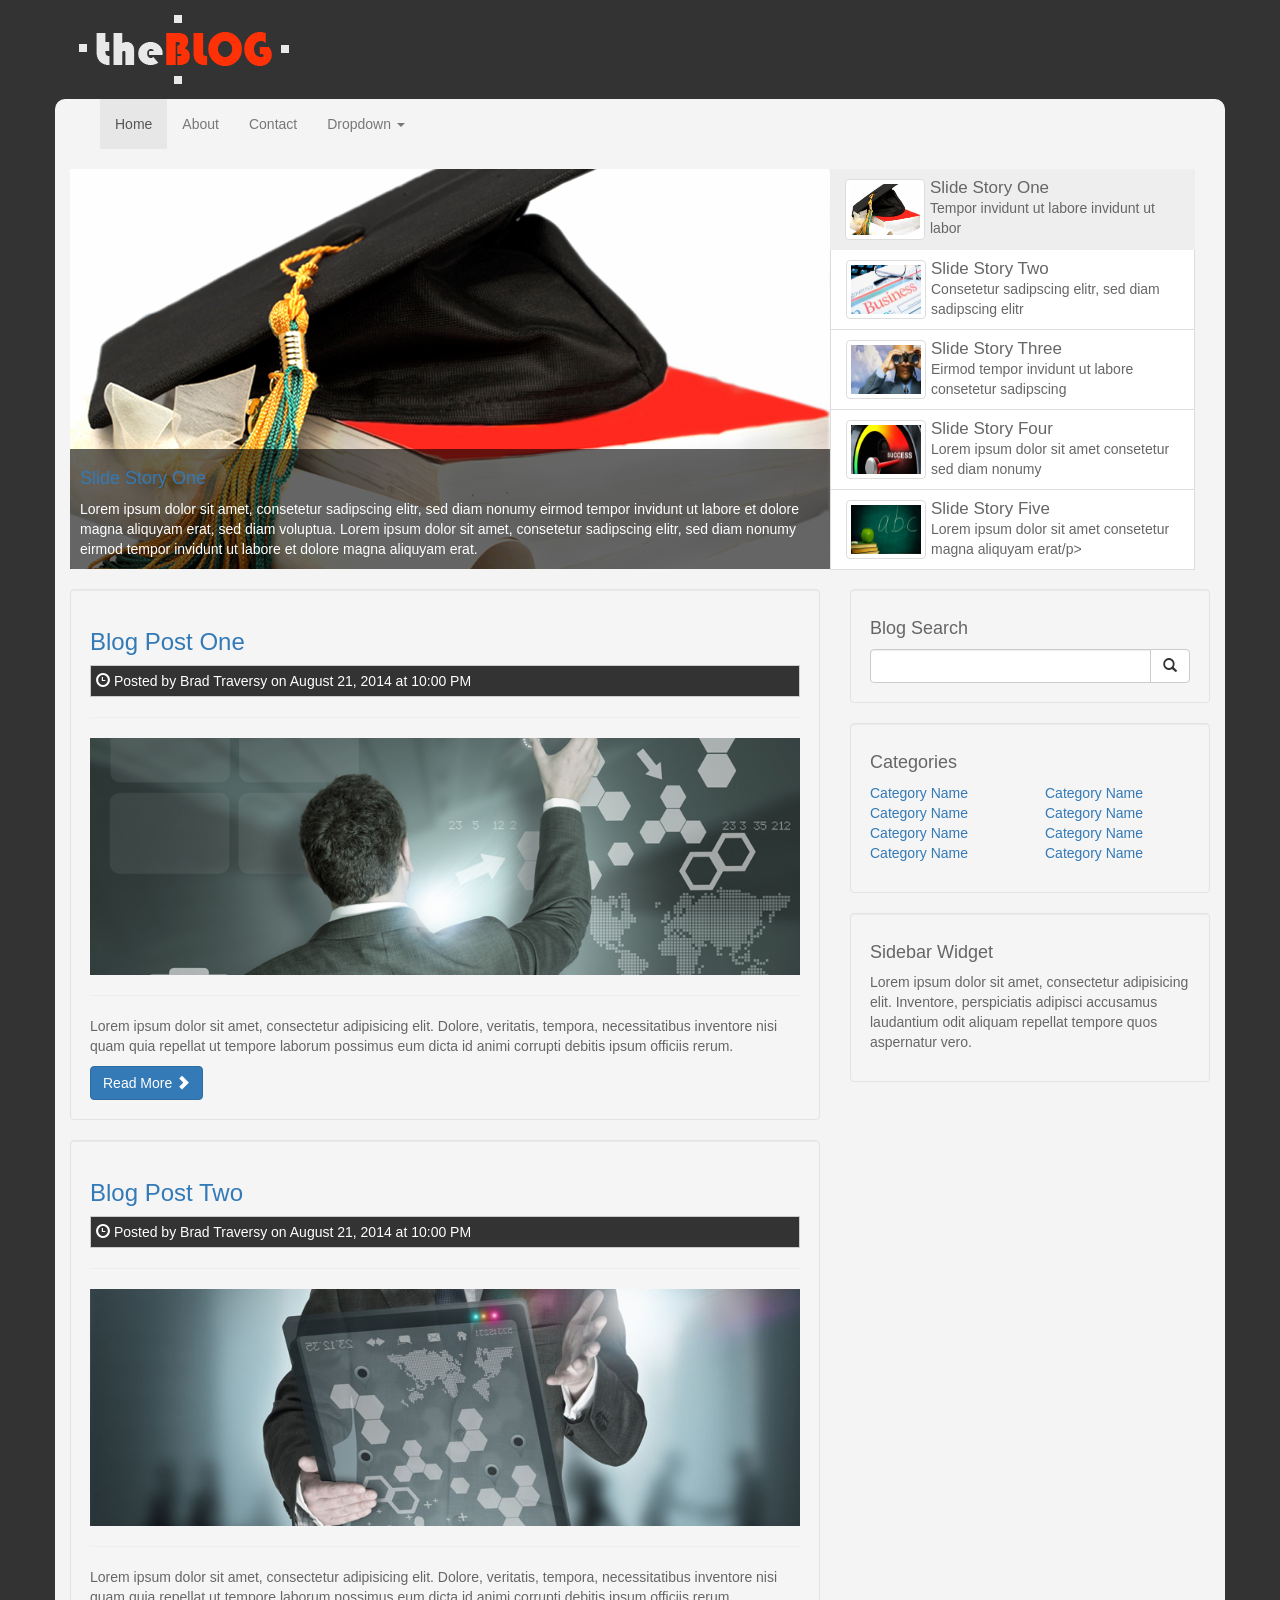
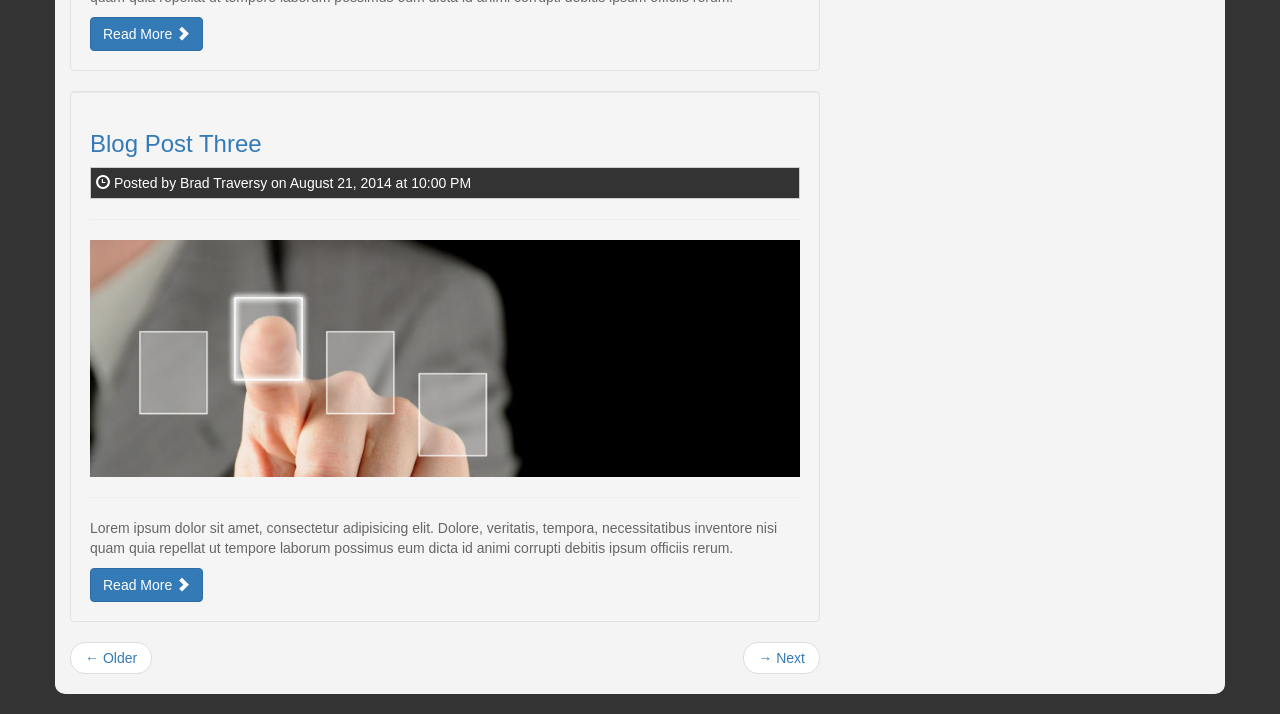
<file: index.html>
<!DOCTYPE html>
<html lang="en">
  <head>
    <meta charset="utf-8">
    <meta http-equiv="X-UA-Compatible" content="IE=edge">
    <meta name="viewport" content="width=device-width, initial-scale=1">
    <title>theBLOG</title>
    <!-- Bootstrap core CSS -->
    <link href="css/bootstrap.css" rel="stylesheet">
    <!-- Custom styles for this template -->
    <link href="css/style.css" rel="stylesheet">
  </head>

  <body>
    <header>
      <div class="container">
        <div class="row">
          <div class="col-md-6">
            <img class="logo" src="img/logo.png" alt="theBLOG">
          </div>
          <div class="col-md-6">

          </div>
        </div>
      </div>
    </header>

    <div class="container container-main">
       <nav class="navbar navbar-default">
      <div class="container-fluid">
        <div class="navbar-header">
          <button type="button" class="navbar-toggle collapsed" data-toggle="collapse" data-target="#navbar" aria-expanded="false" aria-controls="navbar">
            <span class="sr-only">Toggle navigation</span>
            <span class="icon-bar"></span>
            <span class="icon-bar"></span>
            <span class="icon-bar"></span>
          </button>
        </div>
        <div id="navbar" class="collapse navbar-collapse">
          <ul class="nav navbar-nav">
            <li class="active"><a href="index.html">Home</a></li>
            <li><a href="about.html">About</a></li>
            <li><a href="contact.html">Contact</a></li>
            <li class="dropdown">
              <a href="#" class="dropdown-toggle" data-toggle="dropdown" role="button">Dropdown <span class="caret"></span></a>
              <ul class="dropdown-menu">
                <li><a href="#">Link One</a></li>
                <li><a href="#">Link Two</a></li>
                <li><a href="#">Link Three</a></li>
              </ul>
            </li>
          </ul>
        </div><!--/.nav-collapse -->
      </div>
    </nav>


   <div id="myCarousel" class="carousel slide" data-ride="carousel">
    
      <!-- Wrapper for slides -->
      <div class="carousel-inner">
      
        <div class="item active">
          <img src="img/slide1.jpg">
           <div class="carousel-caption">
            <h4><a href="#">Slide Story One</a></h4>
            <p>Lorem ipsum dolor sit amet, consetetur sadipscing elitr, sed diam nonumy eirmod tempor invidunt ut labore et dolore magna aliquyam erat, sed diam voluptua. Lorem ipsum dolor sit amet, consetetur sadipscing elitr, sed diam nonumy eirmod tempor invidunt ut labore et dolore magna aliquyam erat.</p>
          </div>
        </div><!-- End Item -->
 
         <div class="item">
          <img src="img/slide2.jpg">
           <div class="carousel-caption">
            <h4><a href="#">Slide Story Two</a></h4>
            <p>Lorem ipsum dolor sit amet, consetetur sadipscing elitr, sed diam nonumy eirmod tempor invidunt ut labore et dolore magna aliquyam erat, sed diam voluptua. Lorem ipsum dolor sit amet, consetetur sadipscing elitr, sed diam nonumy eirmod tempor invidunt ut labore et dolore magna aliquyam erat. </p>
          </div>
        </div><!-- End Item -->
        
        <div class="item">
          <img src="img/slide3.jpg">
           <div class="carousel-caption">
            <h4><a href="#">Slide Story Three</a></h4>
            <p>Lorem ipsum dolor sit amet, consetetur sadipscing elitr, sed diam nonumy eirmod tempor invidunt ut labore et dolore magna aliquyam erat, sed diam voluptua. Lorem ipsum dolor sit amet, consetetur sadipscing elitr, sed diam nonumy eirmod tempor invidunt ut labore et dolore magna aliquyam erat. </p>
          </div>
        </div><!-- End Item -->
        
        <div class="item">
          <img src="img/slide4.jpg">
           <div class="carousel-caption">
            <h4><a href="#">Slide Story Four</a></h4>
            <p>Lorem ipsum dolor sit amet, consetetur sadipscing elitr, sed diam nonumy eirmod tempor invidunt ut labore et dolore magna aliquyam erat, sed diam voluptua. Lorem ipsum dolor sit amet, consetetur sadipscing elitr, sed diam nonumy eirmod tempor invidunt ut labore et dolore magna aliquyam erat.</p>
          </div>
        </div><!-- End Item -->

        <div class="item">
          <img src="img/slide5.jpg">
           <div class="carousel-caption">
            <h4><a href="#">Slide Story Five</a></h4>
            <p>Lorem ipsum dolor sit amet, consetetur sadipscing elitr, sed diam nonumy eirmod tempor invidunt ut labore et dolore magna aliquyam erat, sed diam voluptua. Lorem ipsum dolor sit amet, consetetur sadipscing elitr, sed diam nonumy eirmod tempor invidunt ut labore et dolore magna aliquyam erat.</p>
          </div>
        </div><!-- End Item -->
                
      </div><!-- End Carousel Inner -->


    <ul class="list-group slider-list col-sm-4">
      <li data-target="#myCarousel" data-slide-to="0" class="list-group-item active"><img src="img/slide1.jpg" class="img-slide img-thumbnail"><h4>Slide Story One</h4><p>Tempor invidunt ut labore invidunt ut labor</p></li>
      <li data-target="#myCarousel" data-slide-to="1" class="list-group-item"><img src="img/slide2.jpg" class="img-slide img-thumbnail"><h4>Slide Story Two</h4><p>Consetetur sadipscing elitr, sed diam sadipscing elitr</p></li>
      <li data-target="#myCarousel" data-slide-to="2" class="list-group-item"><img src="img/slide3.jpg" class="img-slide img-thumbnail"><h4>Slide Story Three</h4><p>Eirmod tempor invidunt ut labore consetetur sadipscing</p></li>
      <li data-target="#myCarousel" data-slide-to="3" class="list-group-item"><img src="img/slide4.jpg" class="img-slide img-thumbnail"><h4>Slide Story Four</h4><p>Lorem ipsum dolor sit amet consetetur sed diam nonumy</p></li>
      <li data-target="#myCarousel" data-slide-to="4" class="list-group-item"><img src="img/slide5.jpg" class="img-slide img-thumbnail"><h4>Slide Story Five</h4><p>Lorem ipsum dolor sit amet consetetur magna aliquyam erat/p></li>
    </ul>

      <!-- Controls -->
      <div class="carousel-controls">
          <a class="left carousel-control" href="#myCarousel" data-slide="prev">
            <span class="glyphicon glyphicon-chevron-left"></span>
          </a>
          <a class="right carousel-control" href="#myCarousel" data-slide="next">
            <span class="glyphicon glyphicon-chevron-right"></span>
          </a>
      </div>

    </div><!-- End Carousel -->

    <div class="row">
      <div class="col-md-8">
        <div class="well blog-post">
          <h3><a href="post.html">Blog Post One</a></h3>
          <p class="post-info"><i class="glyphicon glyphicon-time"></i> Posted by Brad Traversy on August 21, 2014 at 10:00 PM</p>
          <hr>
          <img src="img/blog1.jpg" class="img-responsive">
          <hr>
          <p>Lorem ipsum dolor sit amet, consectetur adipisicing elit. Dolore, veritatis, tempora, necessitatibus inventore nisi quam quia repellat ut tempore laborum possimus eum dicta id animi corrupti debitis ipsum officiis rerum.</p>
          <a class="btn btn-primary" href="post.html">Read More <span class="glyphicon glyphicon-chevron-right"></a>
        </div>

        <div class="well blog-post">
          <h3><a href="post.html">Blog Post Two</a></h3>
          <p class="post-info"><i class="glyphicon glyphicon-time"></i> Posted by Brad Traversy on August 21, 2014 at 10:00 PM</p>
          <hr>
          <img src="img/blog2.jpg" class="img-responsive">
          <hr>
          <p>Lorem ipsum dolor sit amet, consectetur adipisicing elit. Dolore, veritatis, tempora, necessitatibus inventore nisi quam quia repellat ut tempore laborum possimus eum dicta id animi corrupti debitis ipsum officiis rerum.</p>
          <a class="btn btn-primary" href="post.html">Read More <span class="glyphicon glyphicon-chevron-right"></a>
        </div>

        <div class="well blog-post">
          <h3><a href="post.html">Blog Post Three</a></h3>
          <p class="post-info"><i class="glyphicon glyphicon-time"></i> Posted by Brad Traversy on August 21, 2014 at 10:00 PM</p>
          <hr>
          <img src="img/blog3.jpg" class="img-responsive">
          <hr>
          <p>Lorem ipsum dolor sit amet, consectetur adipisicing elit. Dolore, veritatis, tempora, necessitatibus inventore nisi quam quia repellat ut tempore laborum possimus eum dicta id animi corrupti debitis ipsum officiis rerum.</p>
          <a class="btn btn-primary" href="post.html">Read More <span class="glyphicon glyphicon-chevron-right"></a>
        </div>

        <!-- Pager -->
<ul class="pager">
  <li class="previous">
    <a href="#">&larr; Older</a>
  </li>
  <li class="next">
    <a href="#">&rarr; Next</a>
  </li>
</ul>

      </div>
      <div class="col-md-4">
        <div class="well">
          <h4>Blog Search</h4>
          <div class="input-group">
            <input type="text" class="form-control">
            <span class="input-group-btn">
              <button class="btn btn-default" type="button">
                <span class="glyphicon glyphicon-search"></span>
              </button>
            </span>
          </div>
        </div>

        <div class="well">
          <h4>Categories</h4>
          <div class="row">
            <div class="col-md-6">
               <ul class="list-unstyled">
                                <li><a href="#">Category Name</a>
                                </li>
                                <li><a href="#">Category Name</a>
                                </li>
                                <li><a href="#">Category Name</a>
                                </li>
                                <li><a href="#">Category Name</a>
                                </li>
                            </ul>
            </div>
             <div class="col-md-6">
               <ul class="list-unstyled">
                                <li><a href="#">Category Name</a>
                                </li>
                                <li><a href="#">Category Name</a>
                                </li>
                                <li><a href="#">Category Name</a>
                                </li>
                                <li><a href="#">Category Name</a>
                                </li>
                            </ul>
            </div>
          </div>
        </div>

        <div class="well">
          <h4>Sidebar Widget</h4>
          <p>Lorem ipsum dolor sit amet, consectetur adipisicing elit. Inventore, perspiciatis adipisci accusamus laudantium odit aliquam repellat tempore quos aspernatur vero.</p>
        </div>
      </div>
    </div>
    </div>



    <!-- Bootstrap core JavaScript
    ================================================== -->
    <!-- Placed at the end of the document so the pages load faster -->
    <script src="https://ajax.googleapis.com/ajax/libs/jquery/1.11.1/jquery.min.js"></script>
    <script src="js/bootstrap.js"></script>
    <script src="js/main.js"></script>
  </body>
</html>
</file>
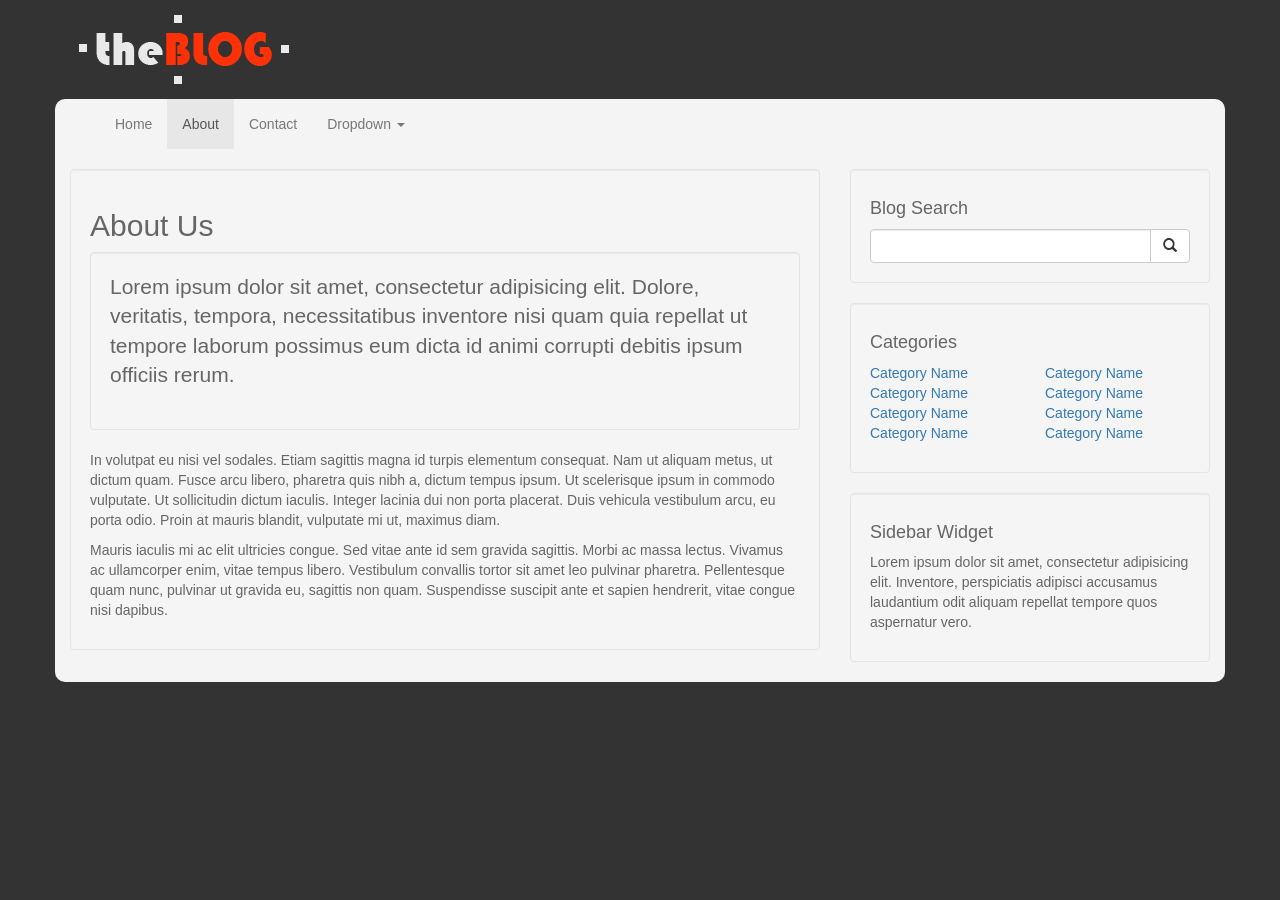
<file: about.html>
<!DOCTYPE html>
<html lang="en">
  <head>
    <meta charset="utf-8">
    <meta http-equiv="X-UA-Compatible" content="IE=edge">
    <meta name="viewport" content="width=device-width, initial-scale=1">
    <title>theBLOG</title>
    <!-- Bootstrap core CSS -->
    <link href="css/bootstrap.css" rel="stylesheet">
    <!-- Custom styles for this template -->
    <link href="css/style.css" rel="stylesheet">
  </head>

  <body>
    <header>
      <div class="container">
        <div class="row">
          <div class="col-md-6">
            <img class="logo" src="img/logo.png" alt="theBLOG">
          </div>
          <div class="col-md-6">

          </div>
        </div>
      </div>
    </header>

    <div class="container container-main">
       <nav class="navbar navbar-default">
      <div class="container-fluid">
        <div class="navbar-header">
          <button type="button" class="navbar-toggle collapsed" data-toggle="collapse" data-target="#navbar" aria-expanded="false" aria-controls="navbar">
            <span class="sr-only">Toggle navigation</span>
            <span class="icon-bar"></span>
            <span class="icon-bar"></span>
            <span class="icon-bar"></span>
          </button>
        </div>
        <div id="navbar" class="collapse navbar-collapse">
          <ul class="nav navbar-nav">
            <li><a href="index.html">Home</a></li>
            <li class="active"><a href="about.html">About</a></li>
            <li><a href="contact.html">Contact</a></li>
            <li class="dropdown">
              <a href="#" class="dropdown-toggle" data-toggle="dropdown" role="button">Dropdown <span class="caret"></span></a>
              <ul class="dropdown-menu">
                <li><a href="#">Link One</a></li>
                <li><a href="#">Link Two</a></li>
                <li><a href="#">Link Three</a></li>
              </ul>
            </li>
          </ul>
        </div><!--/.nav-collapse -->
      </div>
    </nav>

    <div class="row">
      <div class="col-md-8">
        <div class="well">
          <h2>About Us</h2>
          <div class="well">
           <p class="lead">Lorem ipsum dolor sit amet, consectetur adipisicing elit. Dolore, veritatis, tempora, necessitatibus inventore nisi quam quia repellat ut tempore laborum possimus eum dicta id animi corrupti debitis ipsum officiis rerum.</p>
         </div>
          <p>
In volutpat eu nisi vel sodales. Etiam sagittis magna id turpis elementum consequat. Nam ut aliquam metus, ut dictum quam. Fusce arcu libero, pharetra quis nibh a, dictum tempus ipsum. Ut scelerisque ipsum in commodo vulputate. Ut sollicitudin dictum iaculis. Integer lacinia dui non porta placerat. Duis vehicula vestibulum arcu, eu porta odio. Proin at mauris blandit, vulputate mi ut, maximus diam.</p>
<p>
Mauris iaculis mi ac elit ultricies congue. Sed vitae ante id sem gravida sagittis. Morbi ac massa lectus. Vivamus ac ullamcorper enim, vitae tempus libero. Vestibulum convallis tortor sit amet leo pulvinar pharetra. Pellentesque quam nunc, pulvinar ut gravida eu, sagittis non quam. Suspendisse suscipit ante et sapien hendrerit, vitae congue nisi dapibus.</p>
        </div>

      </div>
      <div class="col-md-4">
        <div class="well">
          <h4>Blog Search</h4>
          <div class="input-group">
            <input type="text" class="form-control">
            <span class="input-group-btn">
              <button class="btn btn-default" type="button">
                <span class="glyphicon glyphicon-search"></span>
              </button>
            </span>
          </div>
        </div>

        <div class="well">
          <h4>Categories</h4>
          <div class="row">
            <div class="col-md-6">
               <ul class="list-unstyled">
                                <li><a href="#">Category Name</a>
                                </li>
                                <li><a href="#">Category Name</a>
                                </li>
                                <li><a href="#">Category Name</a>
                                </li>
                                <li><a href="#">Category Name</a>
                                </li>
                            </ul>
            </div>
             <div class="col-md-6">
               <ul class="list-unstyled">
                                <li><a href="#">Category Name</a>
                                </li>
                                <li><a href="#">Category Name</a>
                                </li>
                                <li><a href="#">Category Name</a>
                                </li>
                                <li><a href="#">Category Name</a>
                                </li>
                            </ul>
            </div>
          </div>
        </div>

        <div class="well">
          <h4>Sidebar Widget</h4>
          <p>Lorem ipsum dolor sit amet, consectetur adipisicing elit. Inventore, perspiciatis adipisci accusamus laudantium odit aliquam repellat tempore quos aspernatur vero.</p>
        </div>
      </div>
    </div>
    </div>



    <!-- Bootstrap core JavaScript
    ================================================== -->
    <!-- Placed at the end of the document so the pages load faster -->
    <script src="https://ajax.googleapis.com/ajax/libs/jquery/1.11.1/jquery.min.js"></script>
    <script src="js/bootstrap.js"></script>
    <script src="js/main.js"></script>
  </body>
</html>
</file>
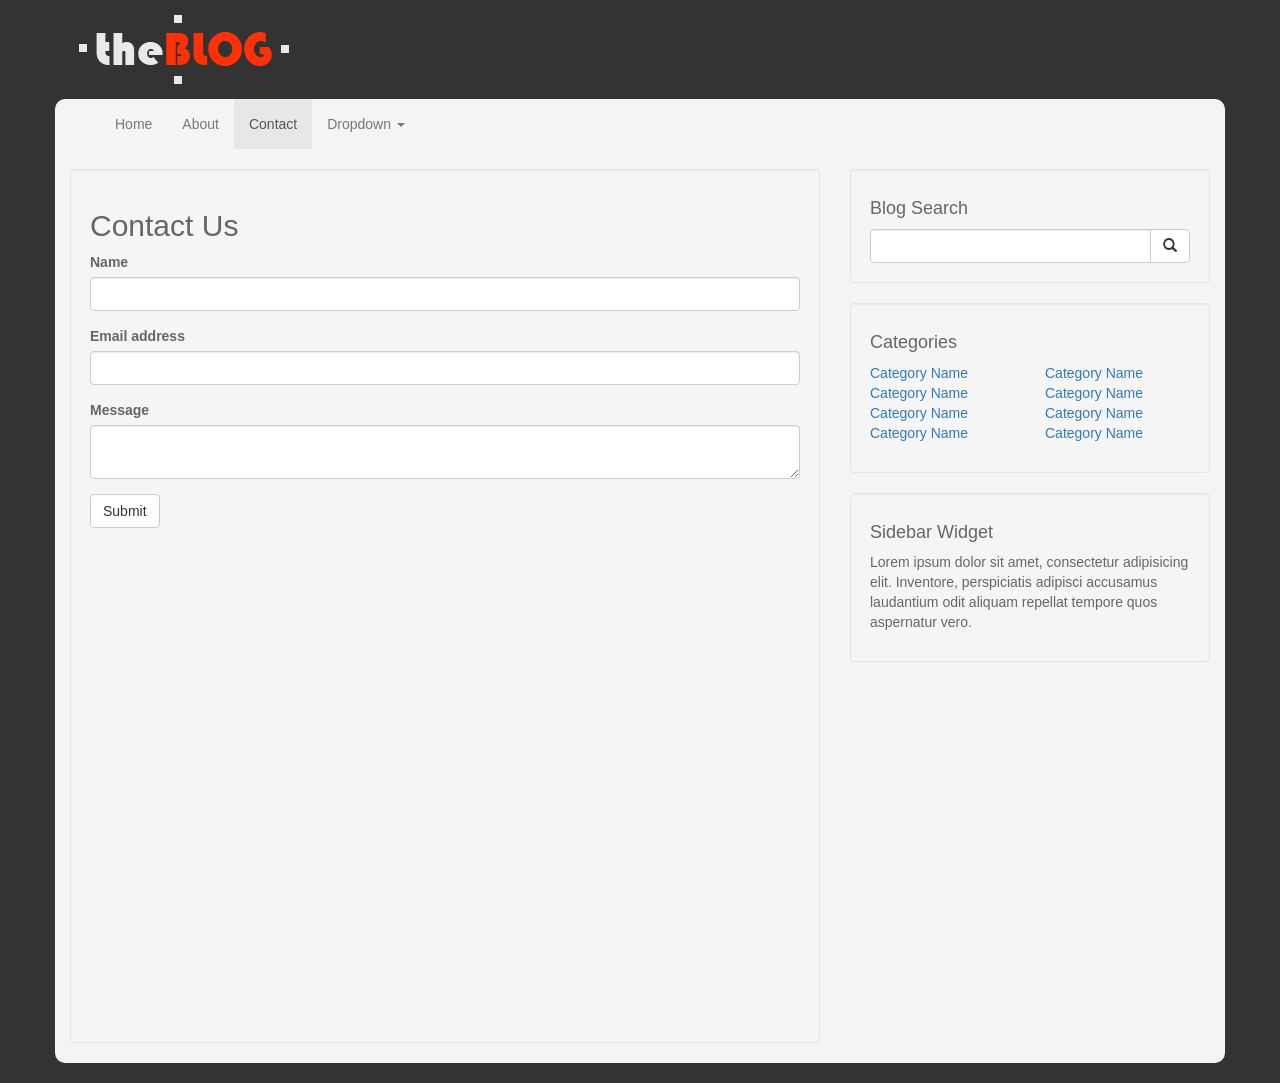
<file: contact.html>
<!DOCTYPE html>
<html lang="en">
  <head>
    <meta charset="utf-8">
    <meta http-equiv="X-UA-Compatible" content="IE=edge">
    <meta name="viewport" content="width=device-width, initial-scale=1">
    <title>theBLOG</title>
    <!-- Bootstrap core CSS -->
    <link href="css/bootstrap.css" rel="stylesheet">
    <!-- Custom styles for this template -->
    <link href="css/style.css" rel="stylesheet">
  </head>

  <body>
    <header>
      <div class="container">
        <div class="row">
          <div class="col-md-6">
            <img class="logo" src="img/logo.png" alt="theBLOG">
          </div>
          <div class="col-md-6">

          </div>
        </div>
      </div>
    </header>

    <div class="container container-main">
       <nav class="navbar navbar-default">
      <div class="container-fluid">
        <div class="navbar-header">
          <button type="button" class="navbar-toggle collapsed" data-toggle="collapse" data-target="#navbar" aria-expanded="false" aria-controls="navbar">
            <span class="sr-only">Toggle navigation</span>
            <span class="icon-bar"></span>
            <span class="icon-bar"></span>
            <span class="icon-bar"></span>
          </button>
        </div>
        <div id="navbar" class="collapse navbar-collapse">
          <ul class="nav navbar-nav">
            <li><a href="index.html">Home</a></li>
            <li><a href="about.html">About</a></li>
            <li class="active"><a href="contact.html">Contact</a></li>
            <li class="dropdown">
              <a href="#" class="dropdown-toggle" data-toggle="dropdown" role="button">Dropdown <span class="caret"></span></a>
              <ul class="dropdown-menu">
                <li><a href="#">Link One</a></li>
                <li><a href="#">Link Two</a></li>
                <li><a href="#">Link Three</a></li>
              </ul>
            </li>
          </ul>
        </div><!--/.nav-collapse -->
      </div>
    </nav>

    <div class="row">
      <div class="col-md-8">
        <div class="well">
          <h2>Contact Us</h2>
          <form>
           <div class="form-group">
            <label>Name</label>
            <input type="text" class="form-control">
          </div>
          <div class="form-group">
            <label>Email address</label>
            <input type="email" class="form-control">
          </div>
           <div class="form-group">
            <label>Message</label>
            <textarea class="form-control"></textarea>
          </div>
          <button type="submit" class="btn btn-default">Submit</button>
        </form>
        <br><br>
        <iframe src="https://www.google.com/maps/embed?pb=!1m14!1m8!1m3!1d1463.0125226942992!2d-71.0071694509262!3d42.83008476139521!3m2!1i1024!2i768!4f13.1!3m3!1m2!1s0x89e2fd2c74fb2e89%3A0x4b2b1199a9175d3f!2s89+W+Main+St%2C+Merrimac%2C+MA+01860!5e0!3m2!1sen!2sus!4v1423876507085" width="700" height="450" frameborder="0" style="border:0"></iframe>
        </div>

      </div>
      <div class="col-md-4">
        <div class="well">
          <h4>Blog Search</h4>
          <div class="input-group">
            <input type="text" class="form-control">
            <span class="input-group-btn">
              <button class="btn btn-default" type="button">
                <span class="glyphicon glyphicon-search"></span>
              </button>
            </span>
          </div>
        </div>

        <div class="well">
          <h4>Categories</h4>
          <div class="row">
            <div class="col-md-6">
               <ul class="list-unstyled">
                                <li><a href="#">Category Name</a>
                                </li>
                                <li><a href="#">Category Name</a>
                                </li>
                                <li><a href="#">Category Name</a>
                                </li>
                                <li><a href="#">Category Name</a>
                                </li>
                            </ul>
            </div>
             <div class="col-md-6">
               <ul class="list-unstyled">
                                <li><a href="#">Category Name</a>
                                </li>
                                <li><a href="#">Category Name</a>
                                </li>
                                <li><a href="#">Category Name</a>
                                </li>
                                <li><a href="#">Category Name</a>
                                </li>
                            </ul>
            </div>
          </div>
        </div>

        <div class="well">
          <h4>Sidebar Widget</h4>
          <p>Lorem ipsum dolor sit amet, consectetur adipisicing elit. Inventore, perspiciatis adipisci accusamus laudantium odit aliquam repellat tempore quos aspernatur vero.</p>
        </div>
      </div>
    </div>
    </div>



    <!-- Bootstrap core JavaScript
    ================================================== -->
    <!-- Placed at the end of the document so the pages load faster -->
    <script src="https://ajax.googleapis.com/ajax/libs/jquery/1.11.1/jquery.min.js"></script>
    <script src="js/bootstrap.js"></script>
    <script src="js/main.js"></script>
  </body>
</html>
</file>
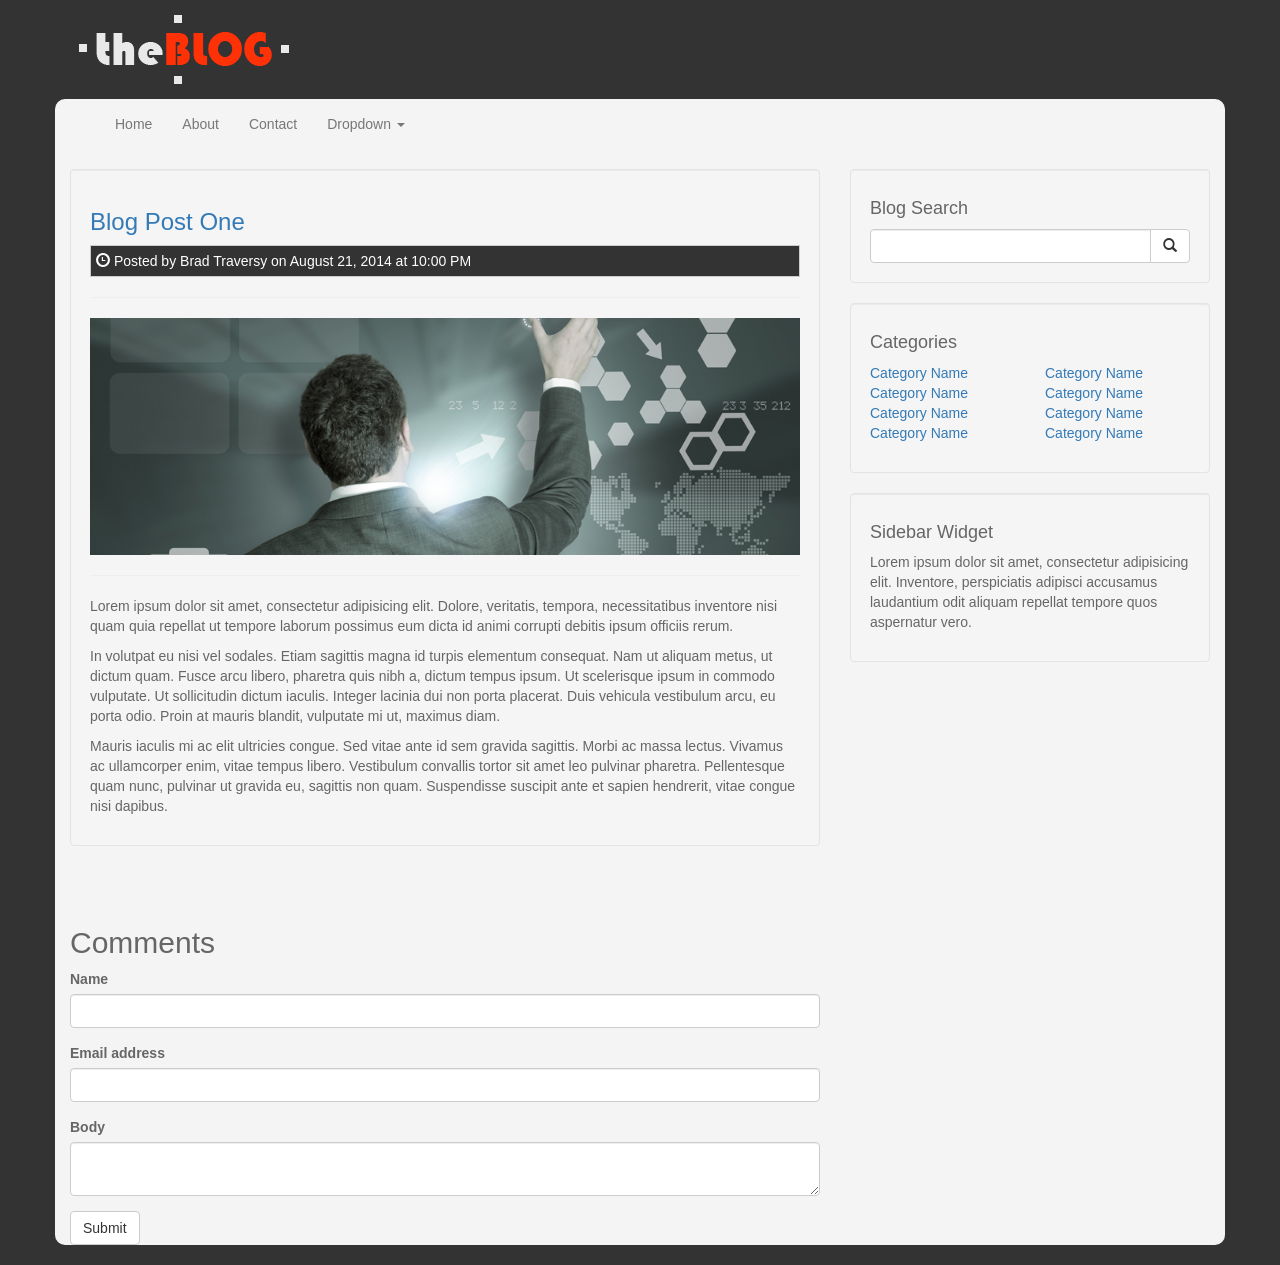
<file: post.html>
<!DOCTYPE html>
<html lang="en">
  <head>
    <meta charset="utf-8">
    <meta http-equiv="X-UA-Compatible" content="IE=edge">
    <meta name="viewport" content="width=device-width, initial-scale=1">
    <title>theBLOG</title>
    <!-- Bootstrap core CSS -->
    <link href="css/bootstrap.css" rel="stylesheet">
    <!-- Custom styles for this template -->
    <link href="css/style.css" rel="stylesheet">
  </head>

  <body>
    <header>
      <div class="container">
        <div class="row">
          <div class="col-md-6">
            <img class="logo" src="img/logo.png" alt="theBLOG">
          </div>
          <div class="col-md-6">

          </div>
        </div>
      </div>
    </header>

    <div class="container container-main">
       <nav class="navbar navbar-default">
      <div class="container-fluid">
        <div class="navbar-header">
          <button type="button" class="navbar-toggle collapsed" data-toggle="collapse" data-target="#navbar" aria-expanded="false" aria-controls="navbar">
            <span class="sr-only">Toggle navigation</span>
            <span class="icon-bar"></span>
            <span class="icon-bar"></span>
            <span class="icon-bar"></span>
          </button>
        </div>
        <div id="navbar" class="collapse navbar-collapse">
          <ul class="nav navbar-nav">
            <li><a href="index.html">Home</a></li>
            <li><a href="about.html">About</a></li>
            <li><a href="contact.html">Contact</a></li>
            <li class="dropdown">
              <a href="#" class="dropdown-toggle" data-toggle="dropdown" role="button">Dropdown <span class="caret"></span></a>
              <ul class="dropdown-menu">
                <li><a href="#">Link One</a></li>
                <li><a href="#">Link Two</a></li>
                <li><a href="#">Link Three</a></li>
              </ul>
            </li>
          </ul>
        </div><!--/.nav-collapse -->
      </div>
    </nav>

    <div class="row">
      <div class="col-md-8">
        <div class="well blog-post">
          <h3><a href="post.html">Blog Post One</a></h3>
          <p class="post-info"><i class="glyphicon glyphicon-time"></i> Posted by Brad Traversy on August 21, 2014 at 10:00 PM</p>
          <hr>
          <img src="img/blog1.jpg" class="img-responsive">
          <hr>
          <p>Lorem ipsum dolor sit amet, consectetur adipisicing elit. Dolore, veritatis, tempora, necessitatibus inventore nisi quam quia repellat ut tempore laborum possimus eum dicta id animi corrupti debitis ipsum officiis rerum.</p>
          <p>
In volutpat eu nisi vel sodales. Etiam sagittis magna id turpis elementum consequat. Nam ut aliquam metus, ut dictum quam. Fusce arcu libero, pharetra quis nibh a, dictum tempus ipsum. Ut scelerisque ipsum in commodo vulputate. Ut sollicitudin dictum iaculis. Integer lacinia dui non porta placerat. Duis vehicula vestibulum arcu, eu porta odio. Proin at mauris blandit, vulputate mi ut, maximus diam.</p>
<p>
Mauris iaculis mi ac elit ultricies congue. Sed vitae ante id sem gravida sagittis. Morbi ac massa lectus. Vivamus ac ullamcorper enim, vitae tempus libero. Vestibulum convallis tortor sit amet leo pulvinar pharetra. Pellentesque quam nunc, pulvinar ut gravida eu, sagittis non quam. Suspendisse suscipit ante et sapien hendrerit, vitae congue nisi dapibus.</p>
        </div>

        <br><br>
        <h2>Comments</h2>
        <form>
           <div class="form-group">
            <label>Name</label>
            <input type="text" class="form-control">
          </div>
          <div class="form-group">
            <label>Email address</label>
            <input type="email" class="form-control">
          </div>
           <div class="form-group">
            <label>Body</label>
            <textarea class="form-control"></textarea>
          </div>
          <button type="submit" class="btn btn-default">Submit</button>
        </form>

      </div>
      <div class="col-md-4">
        <div class="well">
          <h4>Blog Search</h4>
          <div class="input-group">
            <input type="text" class="form-control">
            <span class="input-group-btn">
              <button class="btn btn-default" type="button">
                <span class="glyphicon glyphicon-search"></span>
              </button>
            </span>
          </div>
        </div>

        <div class="well">
          <h4>Categories</h4>
          <div class="row">
            <div class="col-md-6">
               <ul class="list-unstyled">
                                <li><a href="#">Category Name</a>
                                </li>
                                <li><a href="#">Category Name</a>
                                </li>
                                <li><a href="#">Category Name</a>
                                </li>
                                <li><a href="#">Category Name</a>
                                </li>
                            </ul>
            </div>
             <div class="col-md-6">
               <ul class="list-unstyled">
                                <li><a href="#">Category Name</a>
                                </li>
                                <li><a href="#">Category Name</a>
                                </li>
                                <li><a href="#">Category Name</a>
                                </li>
                                <li><a href="#">Category Name</a>
                                </li>
                            </ul>
            </div>
          </div>
        </div>

        <div class="well">
          <h4>Sidebar Widget</h4>
          <p>Lorem ipsum dolor sit amet, consectetur adipisicing elit. Inventore, perspiciatis adipisci accusamus laudantium odit aliquam repellat tempore quos aspernatur vero.</p>
        </div>
      </div>
    </div>
    </div>



    <!-- Bootstrap core JavaScript
    ================================================== -->
    <!-- Placed at the end of the document so the pages load faster -->
    <script src="https://ajax.googleapis.com/ajax/libs/jquery/1.11.1/jquery.min.js"></script>
    <script src="js/bootstrap.js"></script>
    <script src="js/main.js"></script>
  </body>
</html>
</file>
<file: css/style.css>
body {
  padding-bottom:20px;
  background:#333;
  color:#666;
}

.container-main{
	background:#f4f4f4;
	overflow:auto;
	border-radius:10px;
}

.logo{
	padding: 15px 0;
}

.navbar{
	margin-bottom:20px;
	border-radius:0;
	border:0;
	background:#f4f4f4;
}

/* Carousel Styles */
#myCarousel{
	margin-bottom:20px;
}

#myCarousel .carousel-caption{
	left:0;
	right:0;
	bottom:0;
	text-align: left;
	padding:10px;
	background:rgba(0,0,0,0.6);
	text-shadow:none;
}

#myCarousel .carousel-caption h4{
	color:#fff;
}

#myCarousel .carousel-caption p{
	padding:0;
	margin:0;
}

#myCarousel .list-group{
	position:absolute;
	top:0;
	right:0;
}

#myCarousel .list-group-item{
	border-radius:0;
	cursor:pointer;
}

#myCarousel .list-group .active{
	background:#eee;
	border:0;
	color:#666;
}

#myCarousel .list-group h4{
	font-size: 17px;
	padding:0 !important;
	margin:0 !important;
	padding-top:5px;
}

#myCarousel .img-slide{
	width:80px;
	height:100%;
	float:left;
	margin-right:5px;
}

.post-info{
	background:#333;
	color:#fff;
	padding:5px;
	border:#ccc 1px solid;
}

@media(min-width:992px){
	#myCarousel{padding-right:33.3333%;}
	#myCarousel .carousel-controls{display:none;}
}

@media(max-width:991px){
	.carousel-caption p, #myCarousel .list-group{display:none;}
}

@media(max-width:1200px){
	.slider-list p{display:none;}
}
</file>
